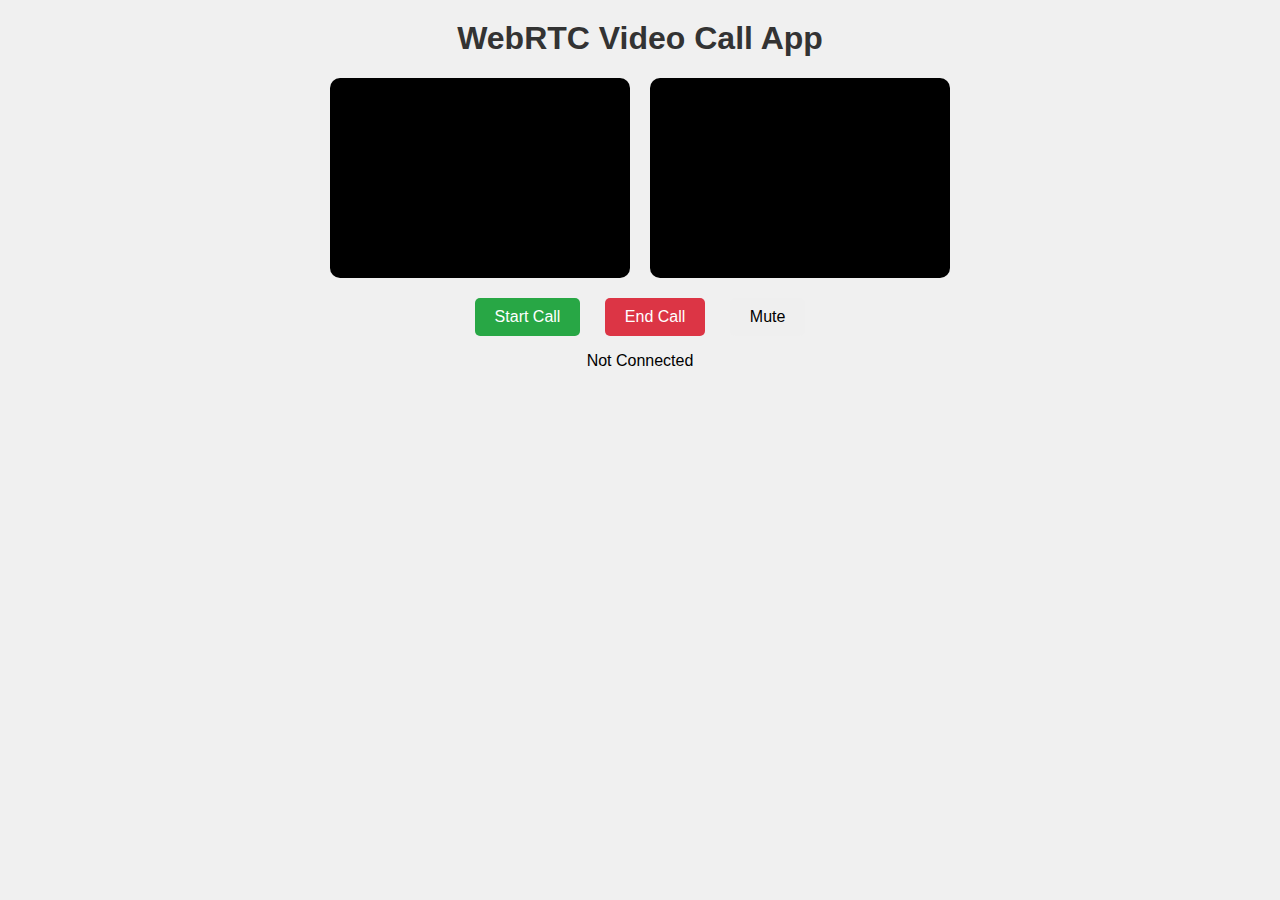
<file: index.html>
<!DOCTYPE html>
<html lang="en">
<head>
  <meta charset="UTF-8">
  <meta name="viewport" content="width=device-width, initial-scale=1.0">
  <title>WebRTC Video Call</title>
  <style>
    body {
  font-family: Arial, sans-serif;
  text-align: center;
  background-color: #f0f0f0;
}

h1 {
  margin-top: 20px;
  color: #333;
}

.video-container {
  display: flex;
  justify-content: center;
  gap: 20px;
  margin-top: 20px;
}

video {
  width: 300px;
  height: 200px;
  background-color: #000;
  border-radius: 10px;
}

.controls {
  margin-top: 20px;
}

button {
  padding: 10px 20px;
  margin: 0 10px;
  font-size: 16px;
  border: none;
  border-radius: 5px;
  cursor: pointer;
}

#startCall {
  background-color: #28a745;
  color: white;
}

#endCall {
  background-color: #dc3545;
  color: white;
}

  </style>
</head>
<body>
  <h1>WebRTC Video Call App</h1>

  <div class="video-container">
    <video id="localVideo" autoplay muted></video>
    <video id="remoteVideo" autoplay></video>
  </div>

  <div class="controls">
    <button id="startCall">Start Call</button>
    <button id="endCall">End Call</button>
    <button id="muteButton">Mute</button>
  </div>

  <p id="connectionStatus">Not Connected</p>

  <script src="script.js"></script>
</body>
</html>
</file>
